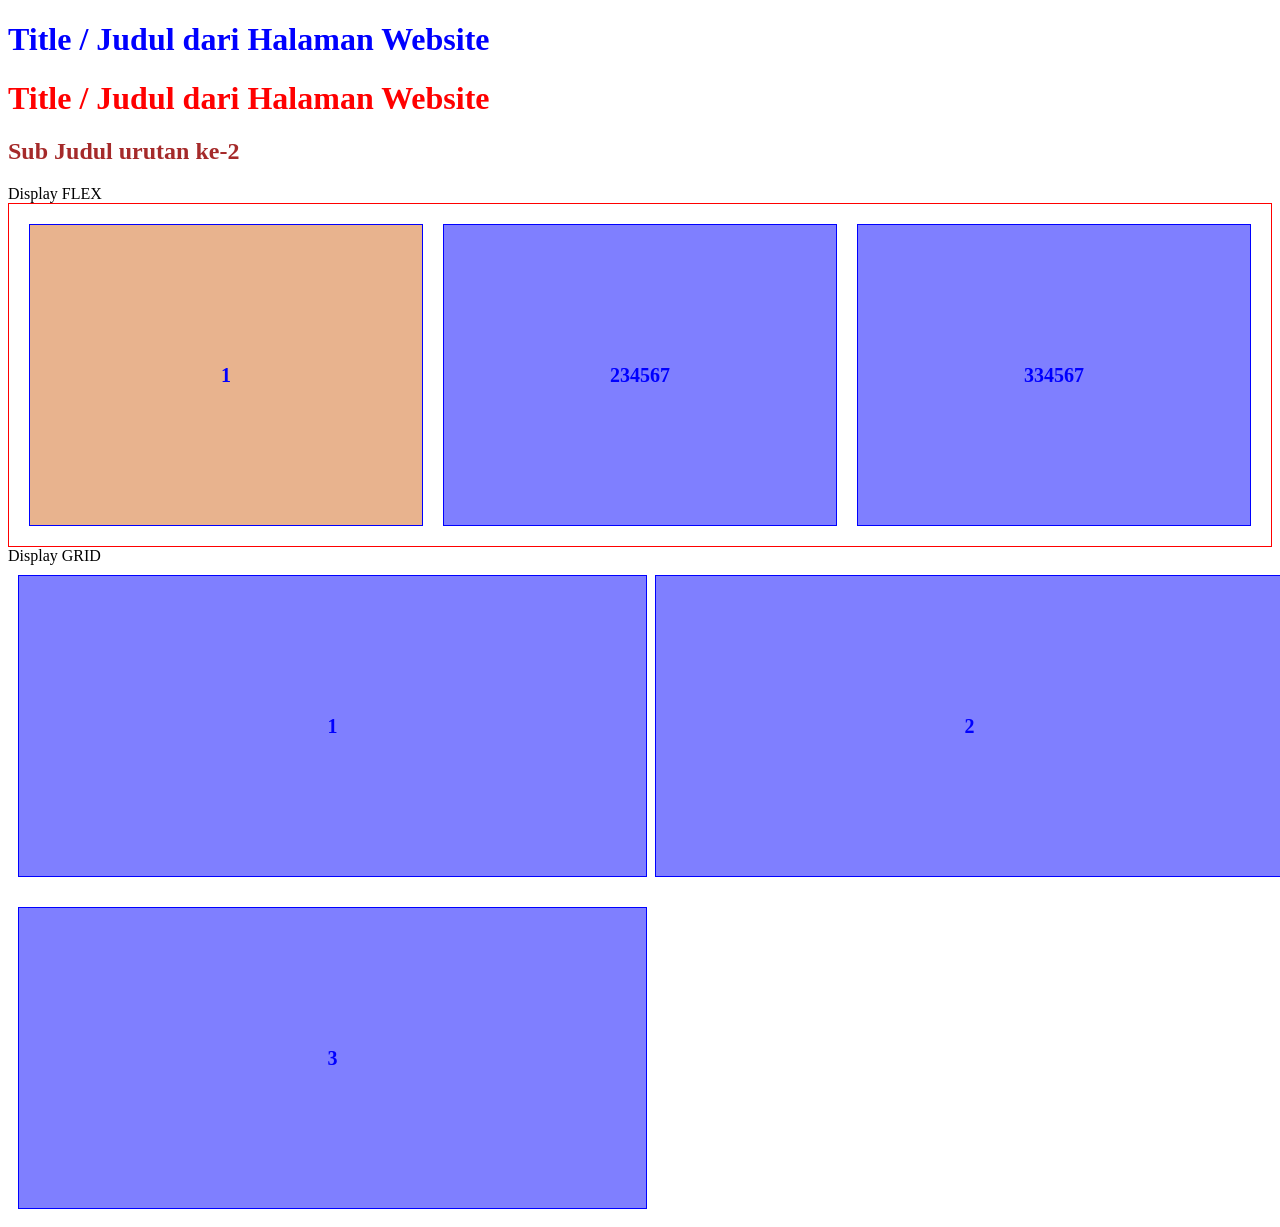
<file: index.html>
<!DOCTYPE html>
<html lang="en">

<head>
    <meta charset="UTF-8">
    <meta name="viewport" content="width=device-width, initial-scale=1.0">
    <title>Project HTML | CSS | JAVASCRIPT</title>
    <link rel="stylesheet" href="style.css">
    <style>
        h1 {
            color: blue;
        }

        #title {
            color: red;
        }

        .sub-judul {
            color: brown;
        }

        .flex-box {
            display: flex;
            flex-direction: row;
            border: 1px solid red;
            justify-content: space-between;
            padding: 10px;
        }

        .flex-box .paragraph {
            display: flex;
            flex-direction: column;
            justify-content: center;
            align-items: center;
            margin: 10px;
            width: 100%;
            height: 300px;
            font-size: 20px;
            font-weight: bold;
            text-align: center;
            color: blue;
            border: 1px solid blue;
            background-color: rgba(0, 0, 255, 0.5);
        }

        .grid-box {
            display: grid;
            grid-template-columns: repeat(2, 1fr);
            gap: 10px;
        }

        .grid-box .paragraph {
            display: flex;
            flex-direction: column;
            justify-content: center;
            align-items: center;
            margin: 10px;
            width: 100%;
            height: 300px;
            font-size: 20px;
            font-weight: bold;
            text-align: center;
            color: blue;
            border: 1px solid blue;
            background-color: rgba(0, 0, 255, 0.5);
        }
    </style>
</head>

<body>
    <h1>Title / Judul dari Halaman Website</h1>
    <h1 id="title">Title / Judul dari Halaman Website</h1>
    <h2 class="sub-judul">Sub Judul urutan ke-2</h2>

    <span>Display FLEX</span>
    <div class="flex-box">
        <p class="paragraph" style="background-color: rgba(210, 105, 30, 0.502);">1</p>
        <p class="paragraph background-check">234567</p>
        <p class="paragraph background-check">334567</p>
    </div>

    <span>Display GRID</span>
    <div class="grid-box">
        <p class="paragraph">1</p>
        <p class="paragraph">2</p>
        <p class="paragraph">3</p>
    </div>
</body>

</html>
</file>
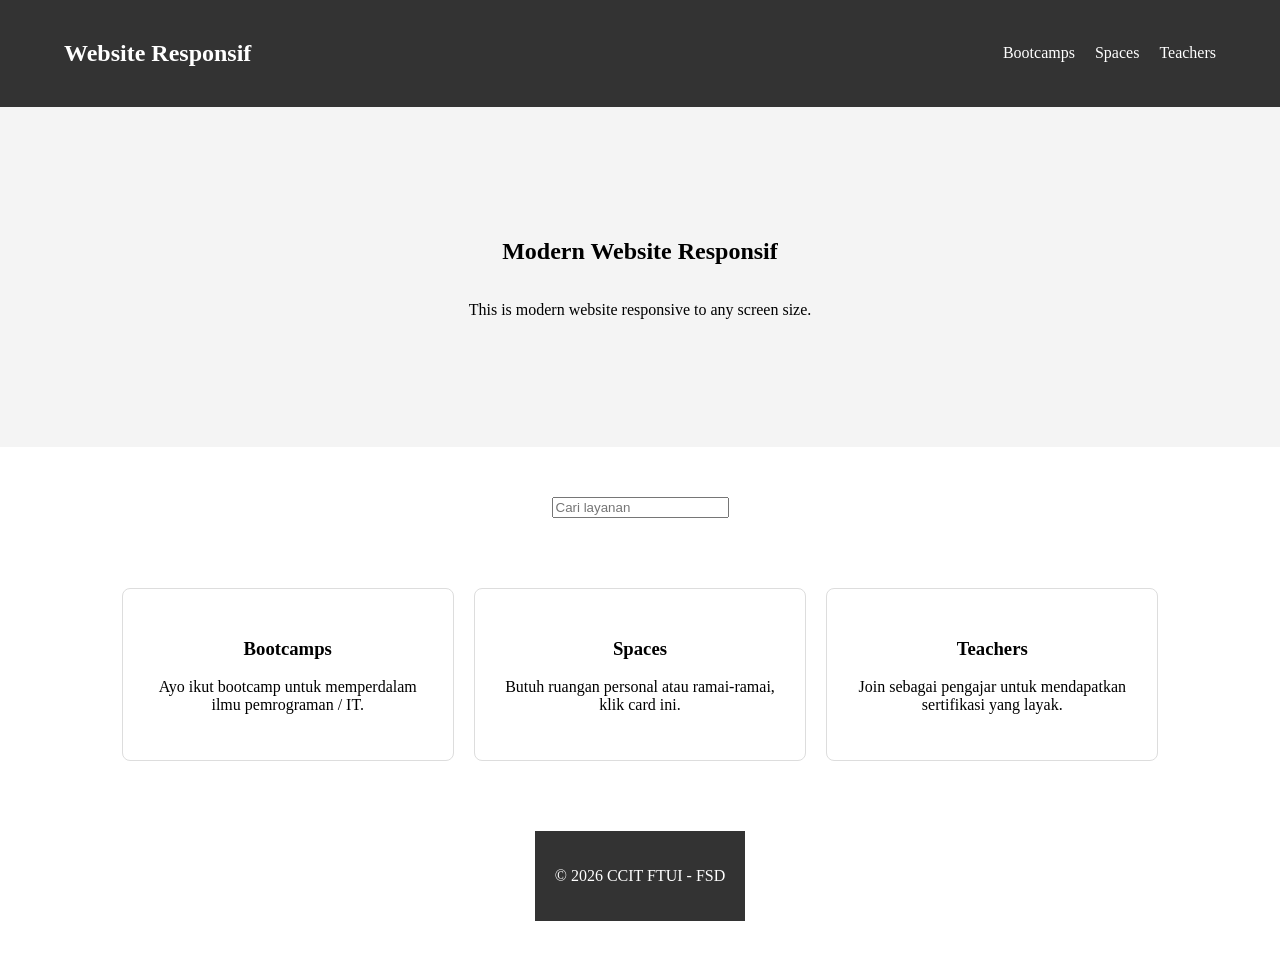
<file: responsive-web.html>
<!DOCTYPE html>
<html lang="en">
<head>
    <meta charset="UTF-8">
    <meta name="viewport" content="width=device-width, initial-scale=1.0">
    <title>Responsive Web Example</title>

    <style>
        html, body {
            height: 100%;
            margin: 0;
        }

        body {
            display: grid;
            grid-template-rows: auto 1fr auto;
            min-height: 100vh;
        }

        .navbar {
            display: flex;
            justify-content: space-between;
            align-items: center;
            background: #333;
            color: #FFFFFF;
            padding: 20px 5%;
        }

        .link {
            display: flex;
            list-style: none;
            gap: 20px;
        }

        .link a {
            color: #FFFFFF;
            text-decoration: none;
        }

        .link a:hover {
            color: rgb(102, 102, 255);
        }

        .main-section {
            display: flex;
            flex-direction: column;
            justify-content: center;
            align-items: center;
            height: 300px;
            background: #F4F4F4;
            text-align: center;
            padding: 20px;
        }

        .child-section {
            display: flex;
            flex-wrap: wrap;
            justify-content: center;
            gap: 20px;
            padding: 50px 5%;
        }

        .card {
            flex: 1;
            padding: 30px;
            min-width: 250px;
            background: #FFF;
            border: 1px solid #DDD;
            border-radius: 8px;
            text-align: center;

            transition: transform 0.3s ease, box-shadow 0.3s ease;
        }

        .card:hover {
            transform: translateY(-10px) scale(1.05);
            box-shadow: 0 10px 20px rgba(0, 0, 0, 0.2)
        }

        .footer {
            display: flex;
            justify-content: center;
            padding: 20px;
            background: #333;
            color: white;
        }

        .modal-popup {
            border: 1px solid #333;
            border-radius: 8px;
            padding: 0;
            width: 50%;
            max-width: 400px;
            box-shadow: 0 20px 40px rgba(0, 0, 0, 0.3);
            animation: fadeIn 0.3s ease-out;
        }

        .modal-popup::backdrop {
            background: rgba(0, 0, 0, 0.5);
            backdrop-filter: blur(3px);
        }

        .modal-header, .modal-body, .modal-footer {
            padding: 20px;
        }

        .modal-header {
            background: #F4F4F4;
            display: flex;
            justify-content: space-between;
            align-items: center;
        }

        .close-button {
            background: none;
            border: none;
            font-size: 24px;
            cursor: pointer;
        }

        @keyframes fadeIn {
            from { opacity: 0; transform: translateY(-20px); }
            to { opacity: 1; transform: translateY(0px); }
        }

        @media (max-width: 600px) {
            .navbar {
                flex-direction: column;
                gap: 15px;
                background: #FFFFFF;
                color: #333;
            }

            .link {
                padding: 0;
            }

            .link a {
                color: #333;
                text-decoration: none;
            }
        }

        @media (max-width: 480px) {
            .card {
                background: #333;
            }

            .card h3, p {
                color: #FFFFFF;
            }
        }
    </style>

</head>
<body>
    
    <nav class="navbar">
        <h2>Website Responsif</h2>
        <ul class="link">
            <li><a href="#">Bootcamps</a></li>
            <li><a href="#">Spaces</a></li>
            <li><a href="#">Teachers</a></li>
        </ul>
    </nav>

    <section class="main-section">
        <h1>Modern Website Responsif</h1>
        <p>This is modern website responsive to any screen size.</p>
    </section>

    <section class="child-section">
        <input type="text" placeholder="Cari layanan" id="searchInput">
    </div>

    <section class="child-section">
        <div class="card" id="open">
            <h3>Bootcamps</h3>
            <p>Ayo ikut bootcamp untuk memperdalam ilmu pemrograman / IT.</p>
        </div>
        <div class="card">
            <h3>Spaces</h3>
            <p>Butuh ruangan personal atau ramai-ramai, klik card ini.</p>
        </div>
        <div class="card">
            <h3>Teachers</h3>
            <p>Join sebagai pengajar untuk mendapatkan sertifikasi yang layak.</p>
        </div>
    </section>

    <footer class="footer">
        <p>&copy; 2026 CCIT FTUI - FSD</p>
    </footer>

    <dialog id="popup" class="modal-popup">
        <div class="modal-header">
            <h3>Bootcamps</h3>
            <button id="close" class="close-button">&times;</button>
        </div>
        <div class="modal-body">
            <p>Ayo ikut bootcamp untuk memperdalam ilmu pemrograman / IT.</p>
        </div>
        <div class="modal-footer">
            <button id="confirm">Confirm</button>
        </div>
    </dialog>

    <script>
        // const names = "test";
        // let age;
        // var name = "rafif";

        const modal = document.querySelector("#popup");
        const card = document.querySelector("#open");
        const closeButton = document.querySelector("#close");
        const confirmButton = document.querySelector("#confirm");

        card.addEventListener("click", () => modal.showModal());
        closeButton.addEventListener("click", () => modal.close());
        confirmButton.addEventListener("click", () => modal.close());

        const searchInput = document.querySelector("#searchInput");

        searchInput.addEventListener("input", (event) => {
            console.log(event.target.value.toLowerCase());

            const value = event.target.value.toLowerCase();
            const searchCard = document.querySelectorAll(".card");

            searchCard.forEach(card => {
                const title = document.querySelector("h3").innerText.toLowerCase();
                // console.log(title);
                if (title.includes(value)) {
                    card.style.display = "block";
                } else {
                    card.style.display = "none";
                }
            })
        });
    </script>

</body>
</html>
</file>
<file: style.css>
.background-check {
    background-color: rgba(255, 0, 0, 0.503);
}

.background-check:hover {
    background-color: rgba(0, 255, 255, 0.513);
    transform: scale(1,1);
}

.background-check::first-letter {
    font-weight: 600;
    font-size: 40px;
}
</file>
